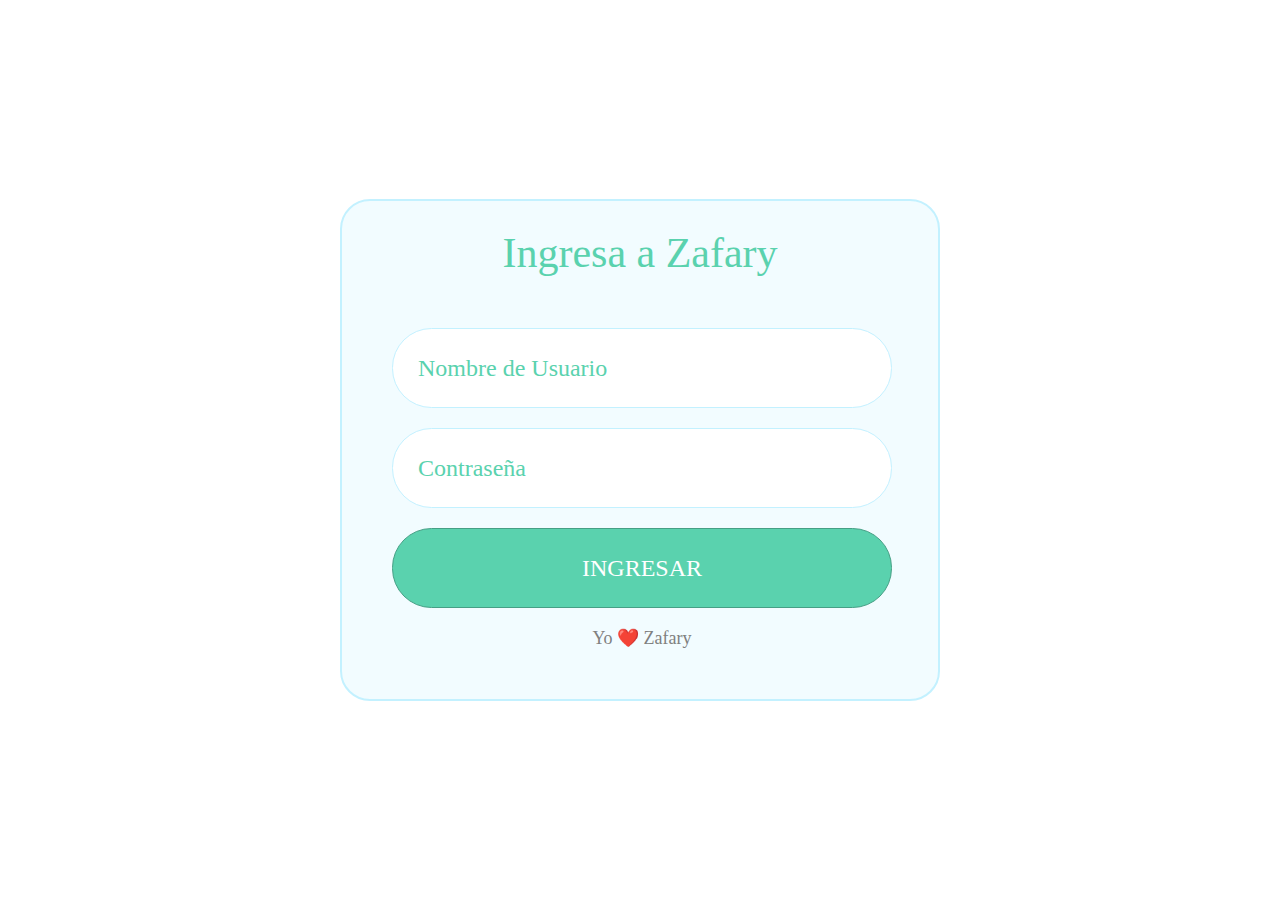
<file: Login/index.html>
<!DOCTYPE html>
<html lang="en">

<head>
    <meta charset="UTF-8">
    <meta name="viewport" content="width=device-width, initial-scale=1.0">
    <meta http-equiv="X-UA-Compatible" content="ie=edge">
    <title>Login</title>
    <link rel="stylesheet" href="./styles.css">

</head>

<body>
    <main>     
        <section class="caja-login">
            <h1>Ingresa a Zafary</h1>
            <form class="formulario-login">
                <input id="inp-username"  name="nom_usuario" placeholder="Nombre de Usuario">
                <input id="inp-password" type="password" placeholder="Contraseña">
                <button id="btn-login" type="button" >INGRESAR</button>
                <small class="msg-error  hide">Nombre de Usuario y/o contraseña incorrecta</small>
                <small class="msg-love">Yo ❤️ Zafary</small>
            </form>
        </section>
    </main>
    <script src="./index.js"></script>
</body>

</html>
</file>
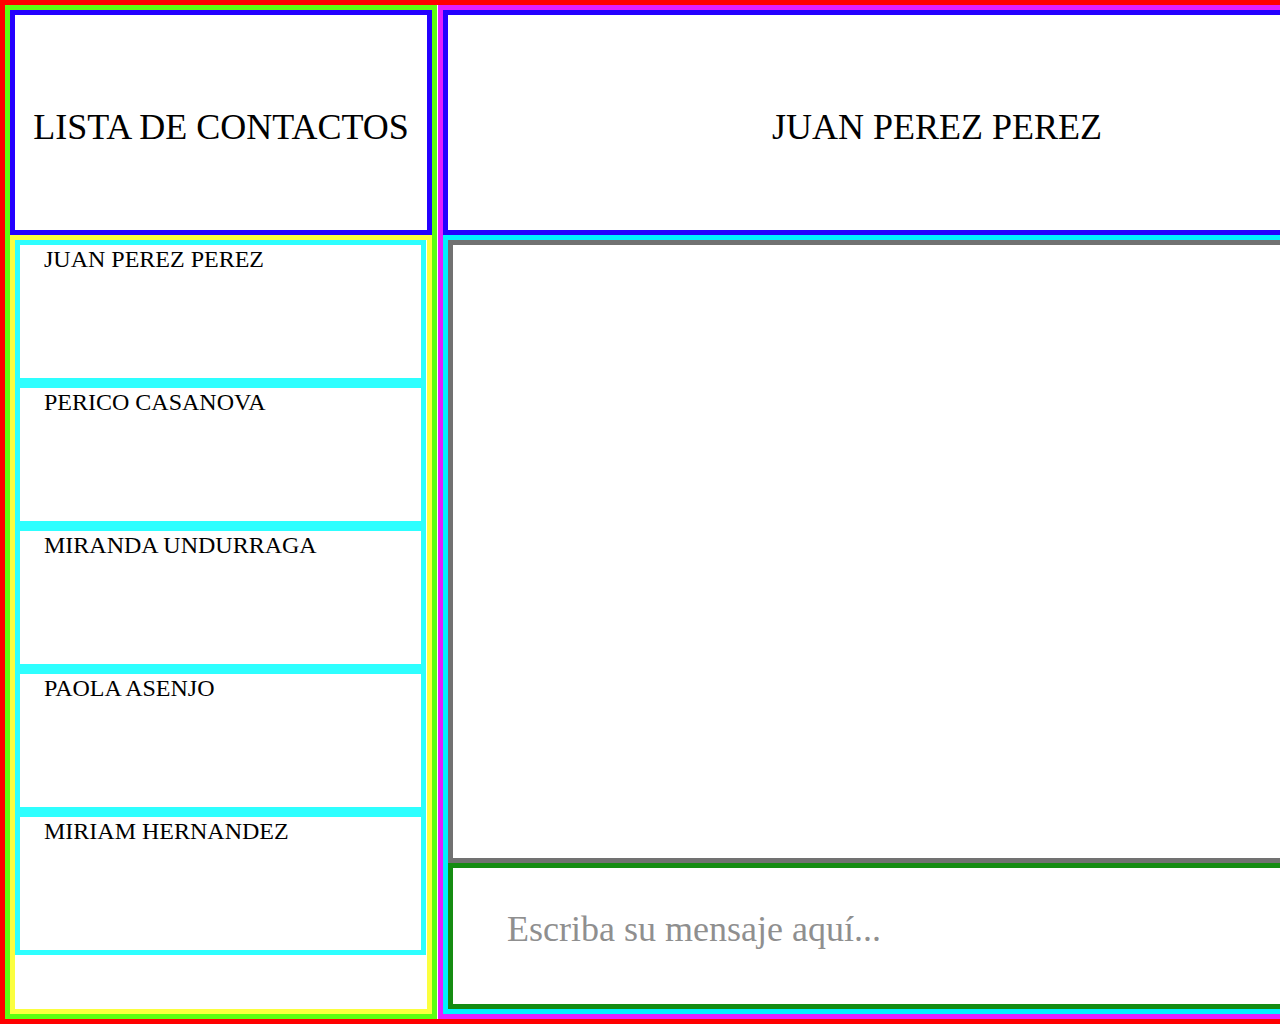
<file: WhatZapp/index.html>
<!DOCTYPE html>
<html lang="en">
<head>
    <meta charset="UTF-8">
    <meta name="viewport" content="width=device-width, initial-scale=1.0">
    <meta http-equiv="X-UA-Compatible" content="ie=edge">
    <title>WhathZap</title>
    <link rel="stylesheet" href="./styles.css">
</head>
<body>
    <main>
        <section class="caja_principal">
            <div class="caja_izq">
                <section>
                    <section class="lista_contacto">LISTA DE CONTACTOS</section>
                </section>
                <section class="caja_izq_2">
                    <article class="contactos">JUAN PEREZ PEREZ</article>
                    <article class="contactos">PERICO CASANOVA</article>
                    <article class="contactos">MIRANDA UNDURRAGA</article>
                    <article class="contactos">PAOLA ASENJO</article>
                    <article class="contactos">MIRIAM HERNANDEZ</article>
                </section>
            </div>  
            <div class="caja_der">
                <article class="contacto_superior">JUAN PEREZ PEREZ</article>
                <div class="caja_ch">
                    <article class="chat"></article>
                    <input class="chat_es" placeholder="Escriba su mensaje aquí...">
                </div>
            </div>
        </section>
    </main>


</body>
</html>
</file>
<file: Login/styles.css>
* {
  box-sizing: border-box;
}

body {
  margin: 0 auto;
  display: grid;
  grid-template-columns: 1fr;
  position: absolute;
  top: 0;
  bottom: 0;
  left: 0;
  right: 0;
}

main {
  display: grid;
  align-items: center;
  justify-items: center;
}

.caja-login {
  width: 600px;

  background: #F2FCFF;
  border: 2px solid #C3F1FF;
  box-sizing: border-box;
  border-radius: 30px;

}

.caja-login h1 {
text-align: center;

font-family: Roboto;
font-style: normal;
font-weight: normal;
font-size: 42px;
line-height: 49px;

color: #5AD2AE;
}

.formulario-login {
  display: grid;
  grid-template-columns: 1fr;
  grid-row-gap: 20px;
  margin: 50px;
}

.formulario-login small {
  text-align: center;
  font-family: Roboto;
  font-style: normal;
  font-weight: normal;
  font-size: 18px;
  line-height: 21px;

  color: #AFAFAF;
}

.formulario-login input {
  width: 500px;
  height: 80px;

  background: #FFFFFF;
  border: 1px solid #C3F1FF;
  box-sizing: border-box;
  border-radius: 39.5px;
  padding-left: 25px;
  font-size: 24px;
  line-height: 28px;
}

.formulario-login button {

  width: 500px;
  height: 80px;

  background: #5AD2AE;
  border: 1px solid #469F85;
  box-sizing: border-box;
  border-radius: 39.5px;
  
  font-family: Roboto;
  /*font-family: Roboto;*/
  font-style: normal;
  font-weight: normal;
  font-size: 24px;
  line-height: 28px;

  color: #FFFFFF;
}


.formulario-login button:hover {
  cursor: pointer;
  background: #469F85;
}

.formulario-login small {
  color: gray;
}
.msg-error{
  color: red;
  text-align: center;
}
.hide{
  display: none;
}
.visible{
  display: block;
}

.formulario-login input::placeholder {

  font-family: Roboto;
  font-style: normal;
  font-weight: normal;
  font-size: 24px;
  line-height: 28px;
  color: #5AD2AE;
  opacity: 1;
}
</file>
<file: WhatZapp/styles.css>
* {
    box-sizing: border-box;
}
body {
    margin: 0 auto;
    width: 1440px;
    height: 1024px;

    position: absolute;
    top: 0;
    bottom: 0;
    left: 0;
    right: 0;
    display: grid;
    grid-template-columns: 0 2;
    border: 5px solid #FF0000;
    box-sizing: border-box;
    
    background: #FFFFFF;
}
main {
    position: absolute;
    width: 1440px;
    height: 1024px;


}
.caja_principal{

}
.caja_izq {
    width: 432px;
    height: 1014px;

    background: #FFFFFF;
    border: 5px solid #5DFF11;
    box-sizing: border-box;
    float: left;

}
.lista_contacto{
    width: 422px;
    height: 225px;
    

    background: #FFFFFF;
    border: 5px solid #2400FF;
    box-sizing: border-box;
    font-family: Roboto;
    font-style: normal;
    font-weight: normal;
    font-size: 36px;
    line-height: 42px;
    color: #000000;

    text-align: center;
    line-height: 225px; 
}
.caja_izq_2{
    width: 422px;
    height: 779px;

    background: #FFFFFF;
    border: 5px solid #FBFF3E;
    box-sizing: border-box;
}
.contactos{
    width: 411px;
    height: 143px;
    
    background: #FFFFFF;
    border: 5px solid #2EFFFF;
    box-sizing: border-box;

    font-family: Roboto;
    font-style: normal;
    font-weight: normal;
    font-size: 24px;
    line-height: 28px;
    color: #000000;
    
    padding-left: 24px;
    text-align: left;
    vertical-align: text-bottom;
}
.caja_der{
    width: 998px;
    height: 1014px;
    margin-left: 433px;
    border: 5px solid #E01FFF;
    box-sizing: border-box;
}
.contacto_superior{
    width: 988px;
    height: 225px;
    border: 5px solid #2400FF;
    box-sizing: border-box;

    font-family: Roboto;
    font-style: normal;
    font-weight: normal;
    font-size: 36px;
    line-height: 42px;
    color: #000000;
    
    text-align: center;
    line-height: 225px; 
}
.caja_ch{
    width: 988px;
    height: 779px;
    border: 5px solid #00F0FF;
    box-sizing: border-box;
}
.chat{
    width: 978px;
    height: 623px;
    border: 5px solid #717171;
    box-sizing: border-box;
}
.chat_es{
    width: 978px;
    height: 146px;
    border: 5px solid #158C12;
    box-sizing: border-box;
    padding-left: 54px;
}

.caja_ch input::placeholder {
    font-family: Roboto;
    font-style: normal;
    font-weight: normal;
    font-size: 36px;
    line-height: 42px;
    
    color: #8F8F8F;
    line-height: 146px; 

}
</file>
